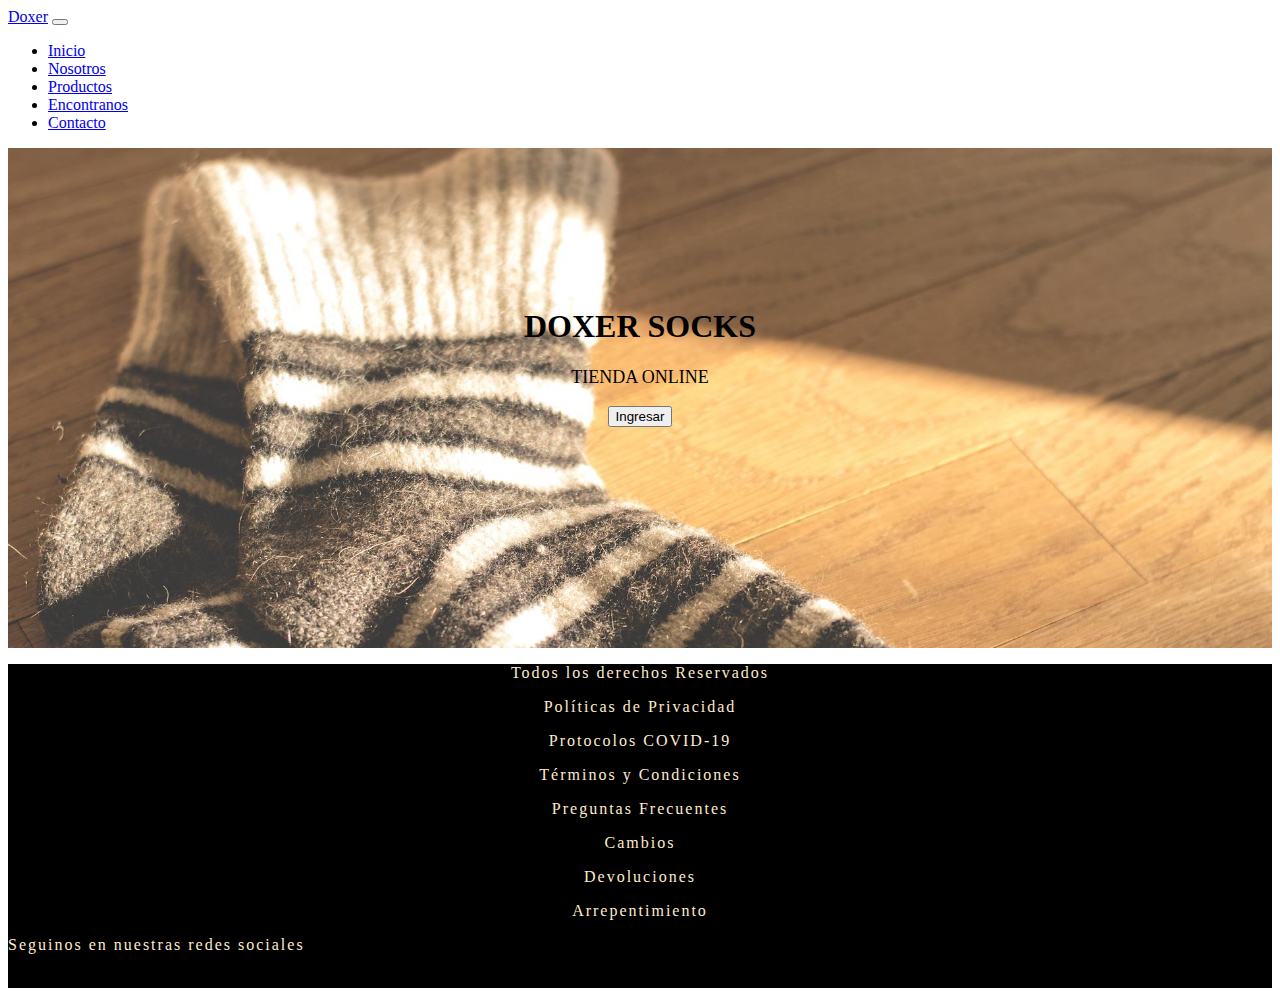
<file: index.html>
<!DOCTYPE html>
<html lang="es">

<head>
    <meta charset="UTF-8" />
    <meta http-equiv="X-UA-Compatible" content="IE=edge" />
    <meta name="viewport" content="width=device-width, initial-scale=1.0" />
    <meta name="description" content="Tienda Oficial de venta de Medias"/>
    <meta name="keywords" content="medias, pagina, tienda, ropa, diseños"/>
    <link rel="stylesheet" href="https://cdnjs.cloudflare.com/ajax/libs/font-awesome/6.1.1/css/all.min.css" integrity="sha512-KfkfwYDsLkIlwQp6LFnl8zNdLGxu9YAA1QvwINks4PhcElQSvqcyVLLD9aMhXd13uQjoXtEKNosOWaZqXgel0g==" crossorigin="anonymous" referrerpolicy="no-referrer" />
    <link rel="stylesheet" href="https://cdn.jsdelivr.net/npm/bootstrap@4.6.1/dist/css/bootstrap.min.css"
        integrity="sha384-zCbKRCUGaJDkqS1kPbPd7TveP5iyJE0EjAuZQTgFLD2ylzuqKfdKlfG/eSrtxUkn" crossorigin="anonymous" />
    <link rel="stylesheet" href="./css/estilos.css" />
    <title>Doxer Socks</title>
</head>

<body>
    <header>
        <!-- Inicio NAVBAR -->
        <nav class="navbar navbar-expand-md bg-dark navbar-dark">
            <!-- Brand -->
            <a class="navbar-brand" href="#">Doxer</a>

            <!-- Toggler/collapsibe Button -->
            <button class="navbar-toggler" type="button" data-toggle="collapse" data-target="#collapsibleNavbar">
                <span class="navbar-toggler-icon"></span>
            </button>

            <!-- Navbar links -->
            <div class="collapse navbar-collapse" id="collapsibleNavbar">
                <ul class="navbar-nav">
                    <li class="nav-item">
                        <a class="nav-link" href="/">Inicio</a>
                    </li>
                    <li class="nav-item">
                        <a class="nav-link" href="./pages/nosotros.html">Nosotros</a>
                    </li>
                    <li class="nav-item">
                        <a class="nav-link" href="./pages/productos.html">Productos</a>
                    </li>
                    <li class="nav-item">
                        <a class="nav-link" href="./pages/ubicacion.html">Encontranos</a>
                    </li>
                    <li class="nav-item">
                        <a class="nav-link" href="./pages/contacto.html">Contacto</a>
                    </li>
                </ul>
            </div>
        </nav>
    </header>
        <!-- Fin NAVBAR -->
    <main class="container-fluid inicio">
        <div class="row main">
            <div class="col-md-4 mleft"></div>
            <div class="col-md-4 mcenter">
                <h1>DOXER SOCKS</h1>
                <p class="ingreso">TIENDA ONLINE</p>
                <button type="button" class="btn btn-outline-secondary"><a class="botonIngreso" href="./pages/nosotros.html">Ingresar</a></button>
            </div>
            <div class="col-md-4 mright">
            </div>
        </div>
    </main>

    <footer class="container-fluid">
        <div class="row footer">
            <div class="col-md-4 fleft">
                <a href="#" class="links"><p>Todos los derechos Reservados</p></a>
                
                <a href="#" class="links"><p>Políticas de Privacidad</p></a>
            
                <a href="#" class="links"><p>Protocolos COVID-19</p></a>
            
                <a href="#" class="links"><p>Términos y Condiciones</p></a>
            </div>
            <div class="col-md-4 fcenter">
                <a href="#" class="links"><p>Preguntas Frecuentes</p></a>
                <a href="#" class="links"><p>Cambios</p></a>
                <a href="#" class="links"><p>Devoluciones</p></a>
                <a href="#" class="links"><p>Arrepentimiento</p></a>
            </div>
            <div class="col-md-4 fright">
                <p class="rrss">Seguinos en nuestras redes sociales</p></br>
                <a class="rrss" href="#"><i class="fa-brands fa-facebook"></i></a>
                <a class="rrss" href="https://www.instagram.com/doxersocks/"><i class="fa-brands fa-instagram"></i></a>
                <a class="rrss" href="#"><i class="fa-brands fa-twitter"></i></a>
                <a class="rrss" href="https://api.whatsapp.com/send?phone=541131121020"><i class="fa-brands fa-whatsapp"></i></a>
            </div>
        </div>
    </footer>


    <script src="https://cdn.jsdelivr.net/npm/jquery@3.5.1/dist/jquery.slim.min.js"
        integrity="sha384-DfXdz2htPH0lsSSs5nCTpuj/zy4C+OGpamoFVy38MVBnE+IbbVYUew+OrCXaRkfj" crossorigin="anonymous">
    </script>
    <script src="https://cdn.jsdelivr.net/npm/popper.js@1.16.1/dist/umd/popper.min.js"
        integrity="sha384-9/reFTGAW83EW2RDu2S0VKaIzap3H66lZH81PoYlFhbGU+6BZp6G7niu735Sk7lN" crossorigin="anonymous">
    </script>
    <script src="https://cdn.jsdelivr.net/npm/bootstrap@4.6.1/dist/js/bootstrap.min.js"
        integrity="sha384-VHvPCCyXqtD5DqJeNxl2dtTyhF78xXNXdkwX1CZeRusQfRKp+tA7hAShOK/B/fQ2" crossorigin="anonymous">
    </script>
</body>

</html>
</file>
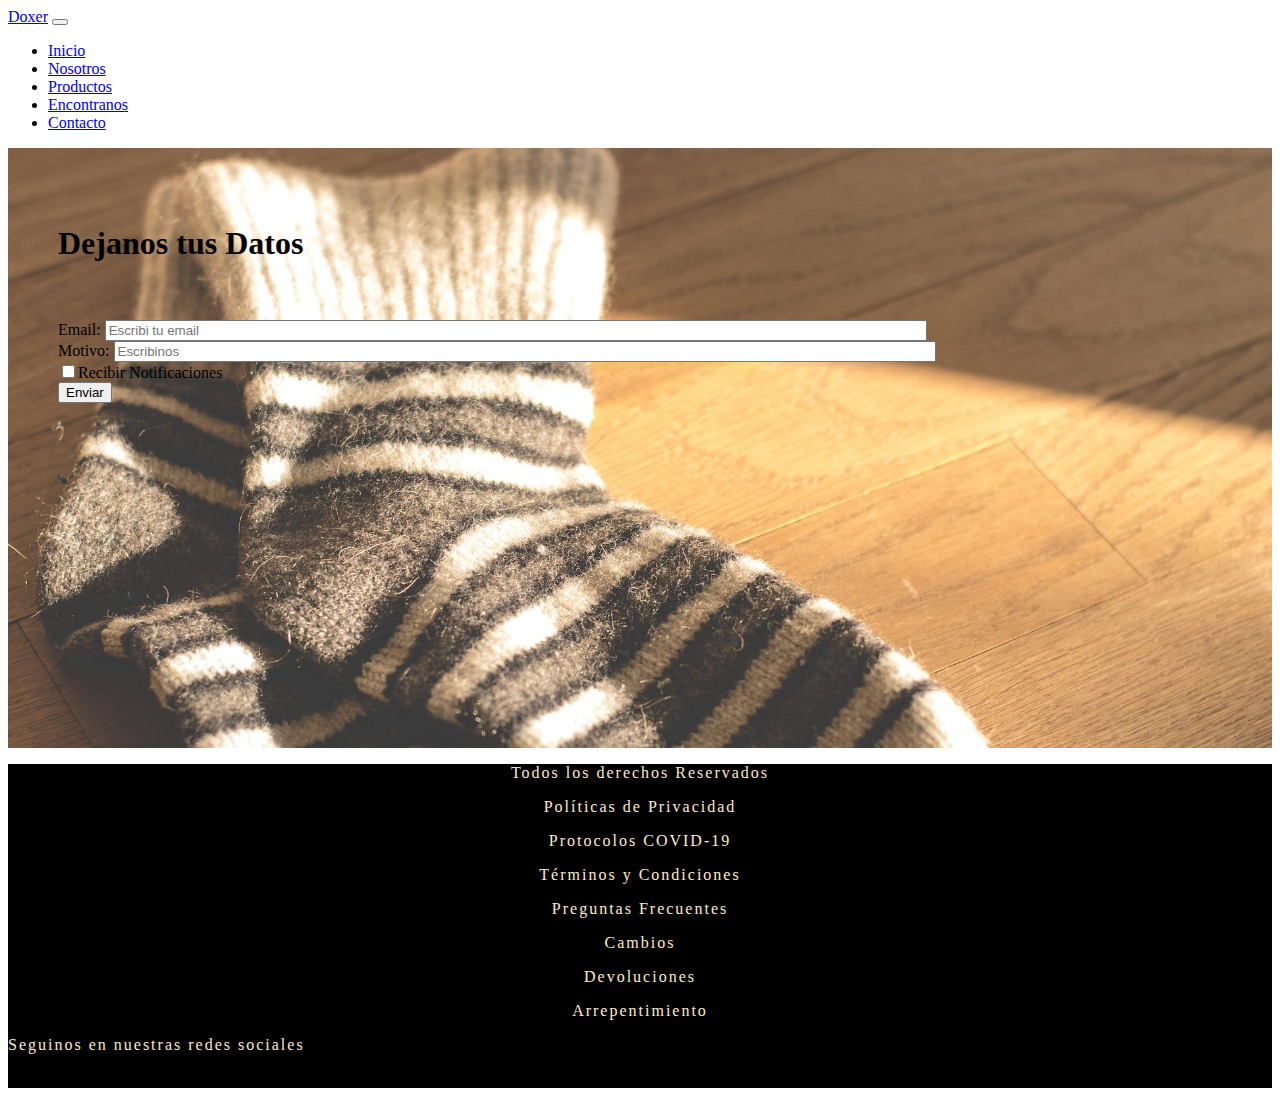
<file: pages/contacto.html>
<!DOCTYPE html>
<html lang="es">

<head>
    <meta charset="UTF-8">
    <meta http-equiv="X-UA-Compatible" content="IE=edge">
    <meta name="viewport" content="width=device-width, initial-scale=1.0">
    <meta name="description" content="Tienda Oficial de venta de Medias">
    <meta name="keywords" content="medias, pagina, tienda, ropa, diseños">
    <link rel="stylesheet" href="https://cdn.jsdelivr.net/npm/bootstrap@4.6.1/dist/css/bootstrap.min.css"
        integrity="sha384-zCbKRCUGaJDkqS1kPbPd7TveP5iyJE0EjAuZQTgFLD2ylzuqKfdKlfG/eSrtxUkn" crossorigin="anonymous" />
    <link rel="stylesheet" href="../css/estilos.css">
    <link rel="stylesheet" href="https://cdnjs.cloudflare.com/ajax/libs/font-awesome/6.1.1/css/all.min.css"
        integrity="sha512-KfkfwYDsLkIlwQp6LFnl8zNdLGxu9YAA1QvwINks4PhcElQSvqcyVLLD9aMhXd13uQjoXtEKNosOWaZqXgel0g=="
        crossorigin="anonymous" referrerpolicy="no-referrer" />
    <title>Contacto</title>
</head>

<body>
    <header>
    <!-- Inicio NAVBAR -->
        <nav class="navbar navbar-expand-md bg-dark navbar-dark">
        <!-- Brand -->
            <a class="navbar-brand" href="#">Doxer</a>

        <!-- Toggler/collapsibe Button -->
            <button class="navbar-toggler" type="button" data-toggle="collapse" data-target="#collapsibleNavbar">
                <span class="navbar-toggler-icon"></span>
            </button>

        <!-- Navbar links -->
            <div class="collapse navbar-collapse" id="collapsibleNavbar">
                <ul class="navbar-nav">
                    <li class="nav-item">
                        <a class="nav-link" href="../index.html">Inicio</a>
                    </li>
                    <li class="nav-item">
                        <a class="nav-link" href="./nosotros.html">Nosotros</a>
                    </li>
                    <li class="nav-item">
                        <a class="nav-link" href="./productos.html">Productos</a>
                    </li>
                    <li class="nav-item">
                        <a class="nav-link" href="./ubicacion.html">Encontranos</a>
                    </li>
                    <li class="nav-item">
                        <a class="nav-link" href="./contacto.html">Contacto</a>
                    </li>
                </ul>
            </div>
        </nav>
    </header>
    <!-- Fin NAVBAR -->

    <main class="container-fluid contacto">
        <div class="row">
            <div class="col-md-6">
                <h2 class="tituloContacto">Dejanos tus Datos</h2>
                <form action="/action_page.php">
                    <div class="formContacto">
                        <div class="form-group">
                            <label for="email">Email:</label>
                            <input type="email" class="form-control emailContacto" placeholder="Escribi tu email" id="email">
                        </div>
                        <div class="form-group">
                            <label for="text">Motivo:</label>
                            <input type="text" class="form-control motivoContacto" placeholder="Escribinos" id="text">
                        </div>
                        <div class="form-group form-check">
                            <label class="form-check-label">
                                <input class="form-check-input" type="checkbox">Recibir Notificaciones
                            </label>
                        </div>
                    
                        <button type="submit" class="btn btn-primary">Enviar</button>
                    </div>
                </form>
            </div>
            <div class="col-md-6">
                
            </div>
        </div>
    </main>

    <footer class="container-fluid">
        <div class="row footer">
            <div class="col-md-4 fleft">
                <a href="#" class="links">
                    <p>Todos los derechos Reservados</p>
                </a>

                <a href="#" class="links">
                    <p>Políticas de Privacidad</p>
                </a>

                <a href="#" class="links">
                    <p>Protocolos COVID-19</p>
                </a>

                <a href="#" class="links">
                    <p>Términos y Condiciones</p>
                </a>
            </div>
            <div class="col-md-4 fcenter">
                <a href="#" class="links">
                    <p>Preguntas Frecuentes</p>
                </a>
                <a href="#" class="links">
                    <p>Cambios</p>
                </a>
                <a href="#" class="links">
                    <p>Devoluciones</p>
                </a>
                <a href="#" class="links">
                    <p>Arrepentimiento</p>
                </a>
            </div>
            <div class="col-md-4 fright">
                <p class="rrss">Seguinos en nuestras redes sociales</p></br>
                <a class="rrss" href="#"><i class="fa-brands fa-facebook"></i></a>
                <a class="rrss" href="https://www.instagram.com/doxersocks/"><i class="fa-brands fa-instagram"></i></a>
                <a class="rrss" href="#"><i class="fa-brands fa-twitter"></i></a>
                <a class="rrss" href="https://api.whatsapp.com/send?phone=541131121020"><i
                        class="fa-brands fa-whatsapp"></i></a>
            </div>
        </div>
    </footer>


    <script src="https://cdn.jsdelivr.net/npm/jquery@3.5.1/dist/jquery.slim.min.js"
        integrity="sha384-DfXdz2htPH0lsSSs5nCTpuj/zy4C+OGpamoFVy38MVBnE+IbbVYUew+OrCXaRkfj" crossorigin="anonymous">
    </script>
    <script src="https://cdn.jsdelivr.net/npm/popper.js@1.16.1/dist/umd/popper.min.js"
        integrity="sha384-9/reFTGAW83EW2RDu2S0VKaIzap3H66lZH81PoYlFhbGU+6BZp6G7niu735Sk7lN" crossorigin="anonymous">
    </script>
    <script src="https://cdn.jsdelivr.net/npm/bootstrap@4.6.1/dist/js/bootstrap.min.js"
        integrity="sha384-VHvPCCyXqtD5DqJeNxl2dtTyhF78xXNXdkwX1CZeRusQfRKp+tA7hAShOK/B/fQ2" crossorigin="anonymous">
    </script>
</body>

</html>
</file>
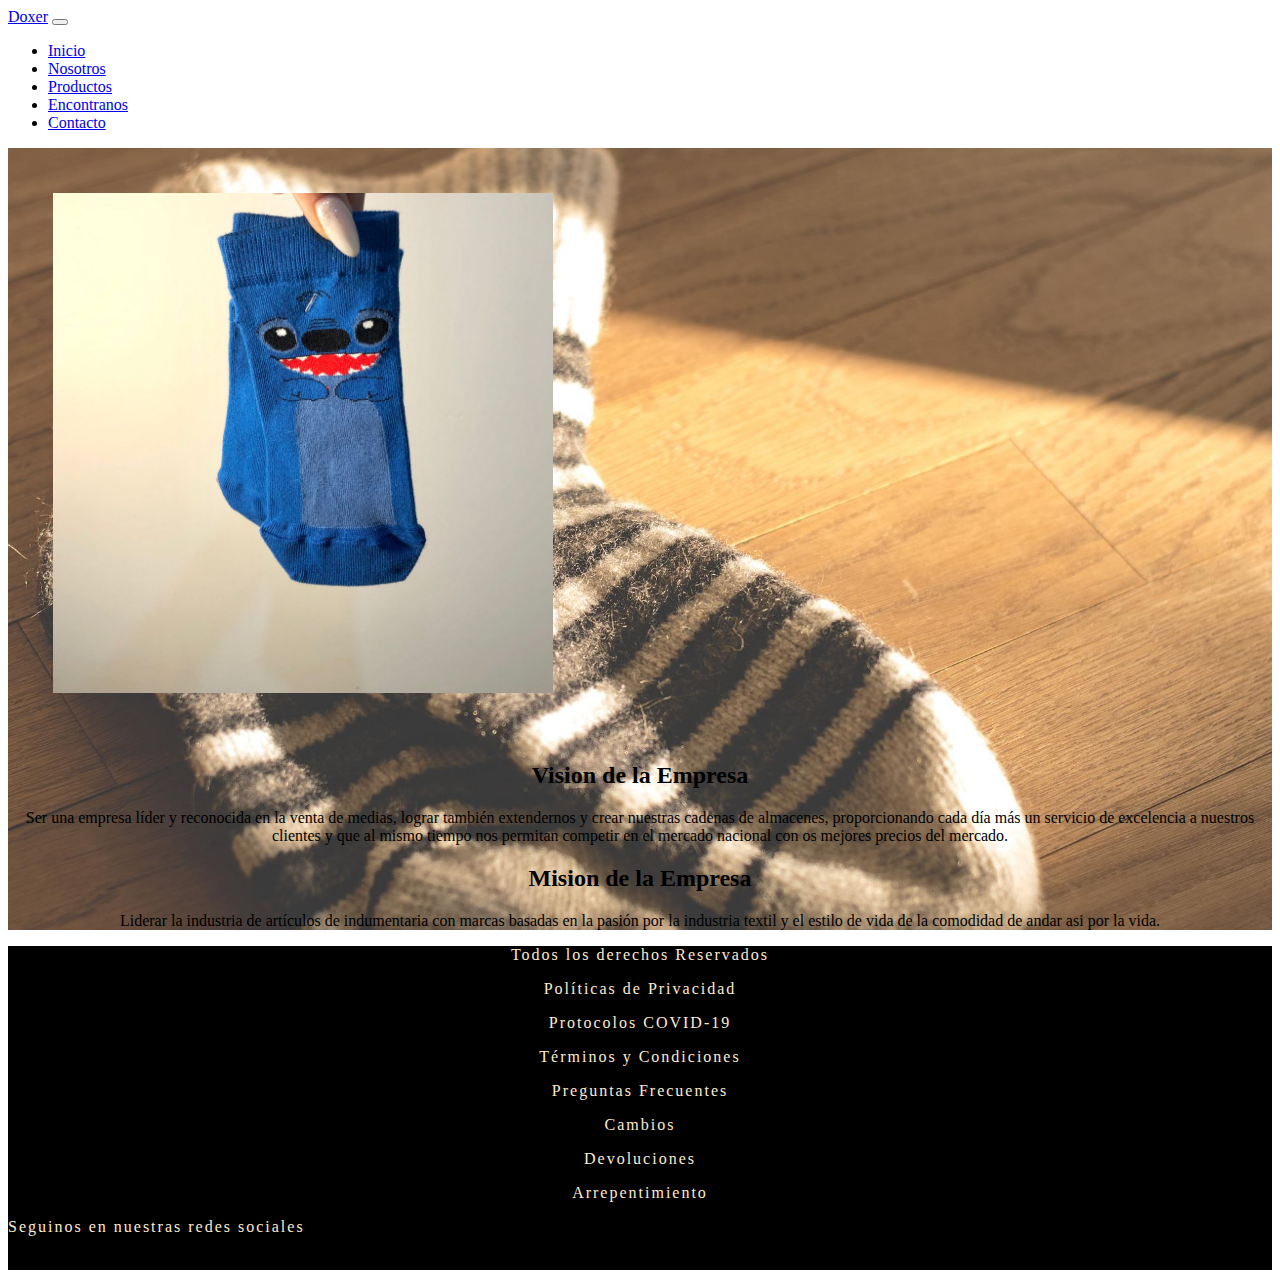
<file: pages/nosotros.html>
<!DOCTYPE html>
<html lang="es">

<head>
    <meta charset="UTF-8">
    <meta http-equiv="X-UA-Compatible" content="IE=edge">
    <meta name="viewport" content="width=device-width, initial-scale=1.0">
    <meta name="description" content="Tienda Oficial de venta de Medias">
    <meta name="keywords" content="medias, pagina, tienda, ropa, diseños">
    <link rel="stylesheet" href="https://cdnjs.cloudflare.com/ajax/libs/font-awesome/6.1.1/css/all.min.css"
        integrity="sha512-KfkfwYDsLkIlwQp6LFnl8zNdLGxu9YAA1QvwINks4PhcElQSvqcyVLLD9aMhXd13uQjoXtEKNosOWaZqXgel0g=="
        crossorigin="anonymous" referrerpolicy="no-referrer" />
    <link rel="stylesheet" href="https://cdn.jsdelivr.net/npm/bootstrap@4.6.1/dist/css/bootstrap.min.css"
        integrity="sha384-zCbKRCUGaJDkqS1kPbPd7TveP5iyJE0EjAuZQTgFLD2ylzuqKfdKlfG/eSrtxUkn" crossorigin="anonymous" />
    <link rel="stylesheet" href="../css/estilos.css" />
    <title>Sobre Nosotros</title>
</head>

<body>
    <!-- Inicio NAVBAR -->
    <header>
        <nav class="navbar navbar-expand-md bg-dark navbar-dark">
            <!-- Brand -->
            <a class="navbar-brand" href="#">Doxer</a>

            <!-- Toggler/collapsibe Button -->
            <button class="navbar-toggler" type="button" data-toggle="collapse" data-target="#collapsibleNavbar">
                <span class="navbar-toggler-icon"></span>
            </button>

            <!-- Navbar links -->
            <div class="collapse navbar-collapse" id="collapsibleNavbar">
                <ul class="navbar-nav">
                    <li class="nav-item">
                        <a class="nav-link" href="../index.html">Inicio</a>
                    </li>
                    <li class="nav-item">
                        <a class="nav-link" href="./nosotros.html">Nosotros</a>
                    </li>
                    <li class="nav-item">
                        <a class="nav-link" href="./productos.html">Productos</a>
                    </li>
                    <li class="nav-item">
                        <a class="nav-link" href="./ubicacion.html">Encontranos</a>
                    </li>
                    <li class="nav-item">
                        <a class="nav-link" href="./contacto.html">Contacto</a>
                    </li>
                </ul>
            </div>
        </nav>
    </header>
    <!-- Fin NAVBAR -->

    <main class="container-fluid nosotros">
        <div class="row">
            <div class="nleft col-md-6">
                <img src="../img/foto1.jpg" alt="img" class="img-fluid fotoNosotros">
            </div>
            <div class="nright col-md-6">
                <h2 class="tituloNosotros">Vision de la Empresa</h2>
                <p>Ser una empresa  líder y reconocida en la venta de medias, 
                lograr también extendernos y crear  nuestras cadenas de almacenes,   
                proporcionando cada día más un servicio de excelencia a nuestros clientes 
                y que al mismo tiempo nos permitan competir en el mercado nacional con 
                os mejores precios del mercado.
                </p>
                <h2 class="tituloNosotros">Mision de la Empresa</h2>
                <p>Liderar la industria de artículos de indumentaria con marcas basadas en la pasión 
                por la industria textil y el estilo de vida de la comodidad de andar asi por la vida.
                </p>
            </div>
        </div>
    </main>

    <footer class="container-fluid">
        <div class="row footer">
            <div class="col-md-4 fleft">
                <a href="#" class="links">
                    <p>Todos los derechos Reservados</p>
                </a>

                <a href="#" class="links">
                    <p>Políticas de Privacidad</p>
                </a>

                <a href="#" class="links">
                    <p>Protocolos COVID-19</p>
                </a>

                <a href="#" class="links">
                    <p>Términos y Condiciones</p>
                </a>
            </div>
            <div class="col-md-4 fcenter">
                <a href="#" class="links">
                    <p>Preguntas Frecuentes</p>
                </a>
                <a href="#" class="links">
                    <p>Cambios</p>
                </a>
                <a href="#" class="links">
                    <p>Devoluciones</p>
                </a>
                <a href="#" class="links">
                    <p>Arrepentimiento</p>
                </a>
            </div>
            <div class="col-md-4 fright">
                <p class="rrss">Seguinos en nuestras redes sociales</p></br>
                <a class="rrss" href="#"><i class="fa-brands fa-facebook"></i></a>
                <a class="rrss" href="https://www.instagram.com/doxersocks/"><i class="fa-brands fa-instagram"></i></a>
                <a class="rrss" href="#"><i class="fa-brands fa-twitter"></i></a>
                <a class="rrss" href="https://api.whatsapp.com/send?phone=541131121020"><i
                        class="fa-brands fa-whatsapp"></i></a>
            </div>
        </div>
    </footer>


    <script src="https://cdn.jsdelivr.net/npm/jquery@3.5.1/dist/jquery.slim.min.js"
        integrity="sha384-DfXdz2htPH0lsSSs5nCTpuj/zy4C+OGpamoFVy38MVBnE+IbbVYUew+OrCXaRkfj" crossorigin="anonymous">
    </script>
    <script src="https://cdn.jsdelivr.net/npm/popper.js@1.16.1/dist/umd/popper.min.js"
        integrity="sha384-9/reFTGAW83EW2RDu2S0VKaIzap3H66lZH81PoYlFhbGU+6BZp6G7niu735Sk7lN" crossorigin="anonymous">
    </script>
    <script src="https://cdn.jsdelivr.net/npm/bootstrap@4.6.1/dist/js/bootstrap.min.js"
        integrity="sha384-VHvPCCyXqtD5DqJeNxl2dtTyhF78xXNXdkwX1CZeRusQfRKp+tA7hAShOK/B/fQ2" crossorigin="anonymous">
    </script>
</body>

</html>
</file>
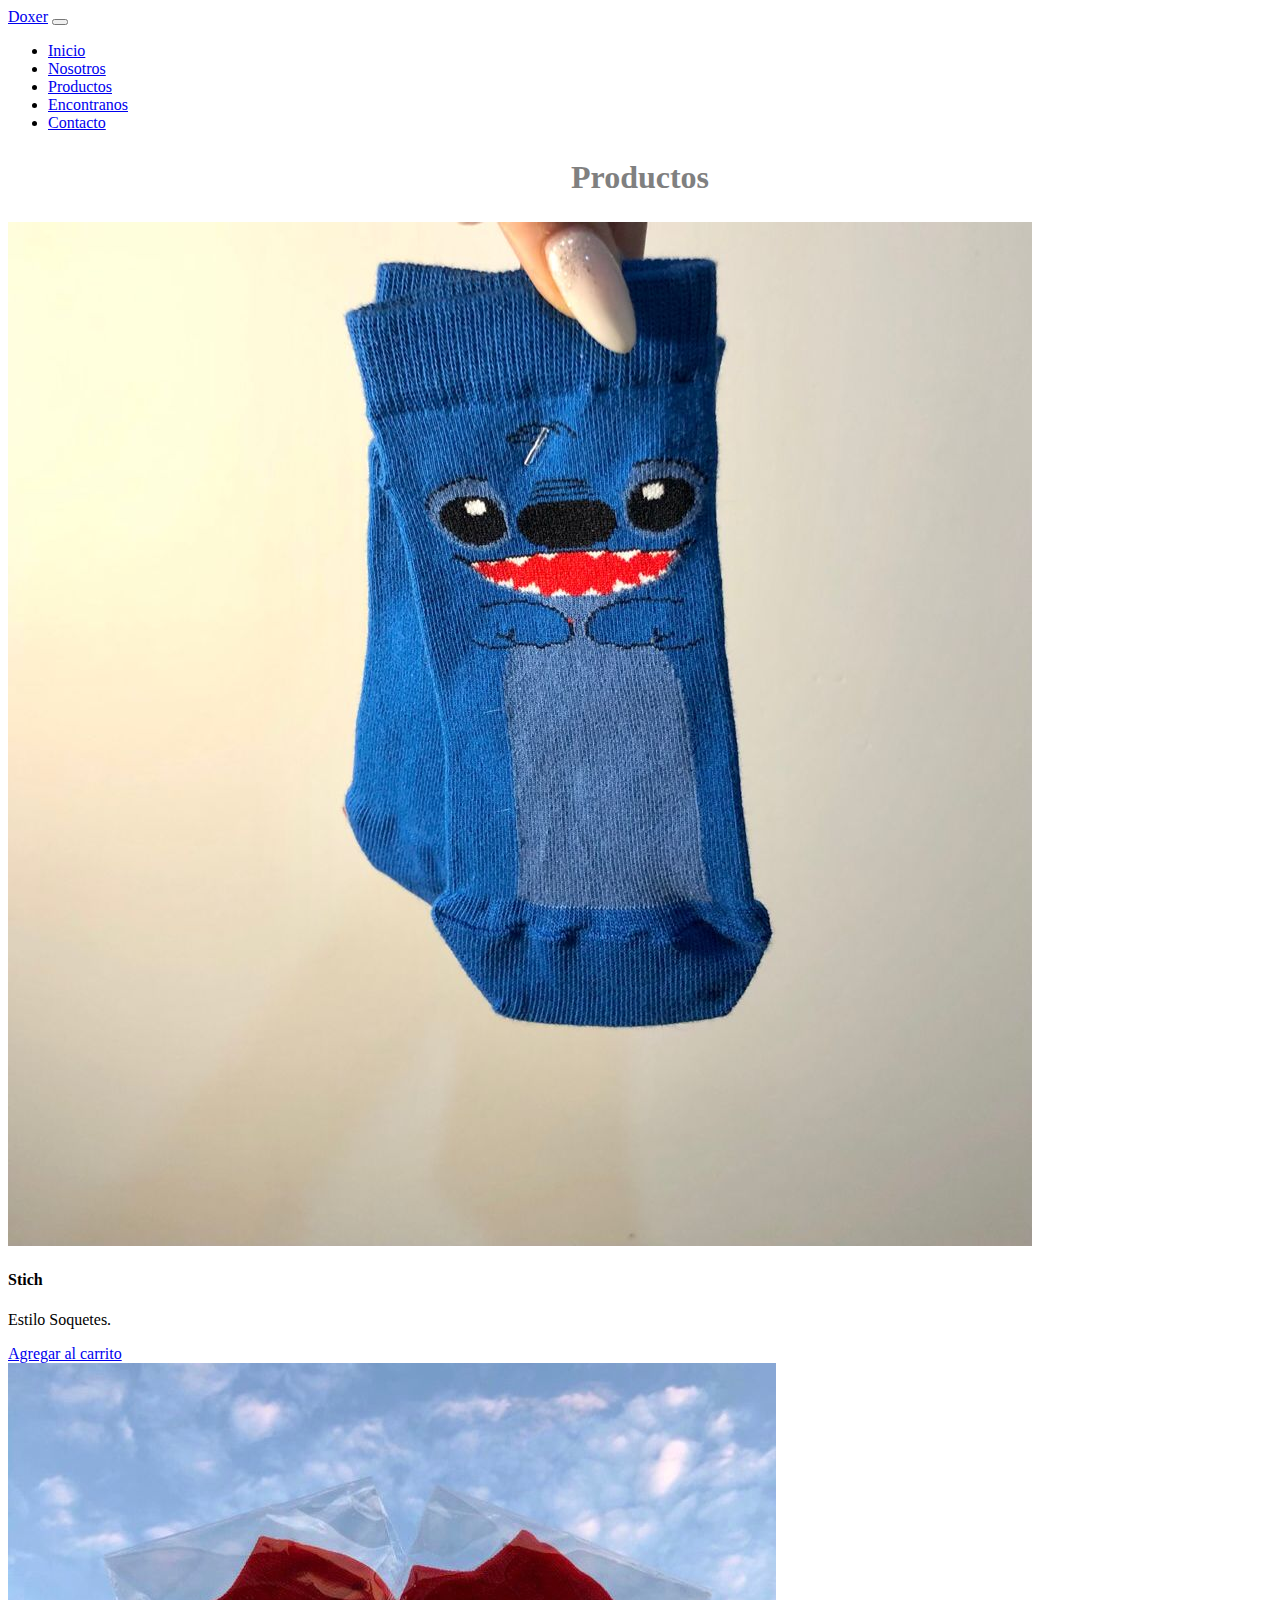
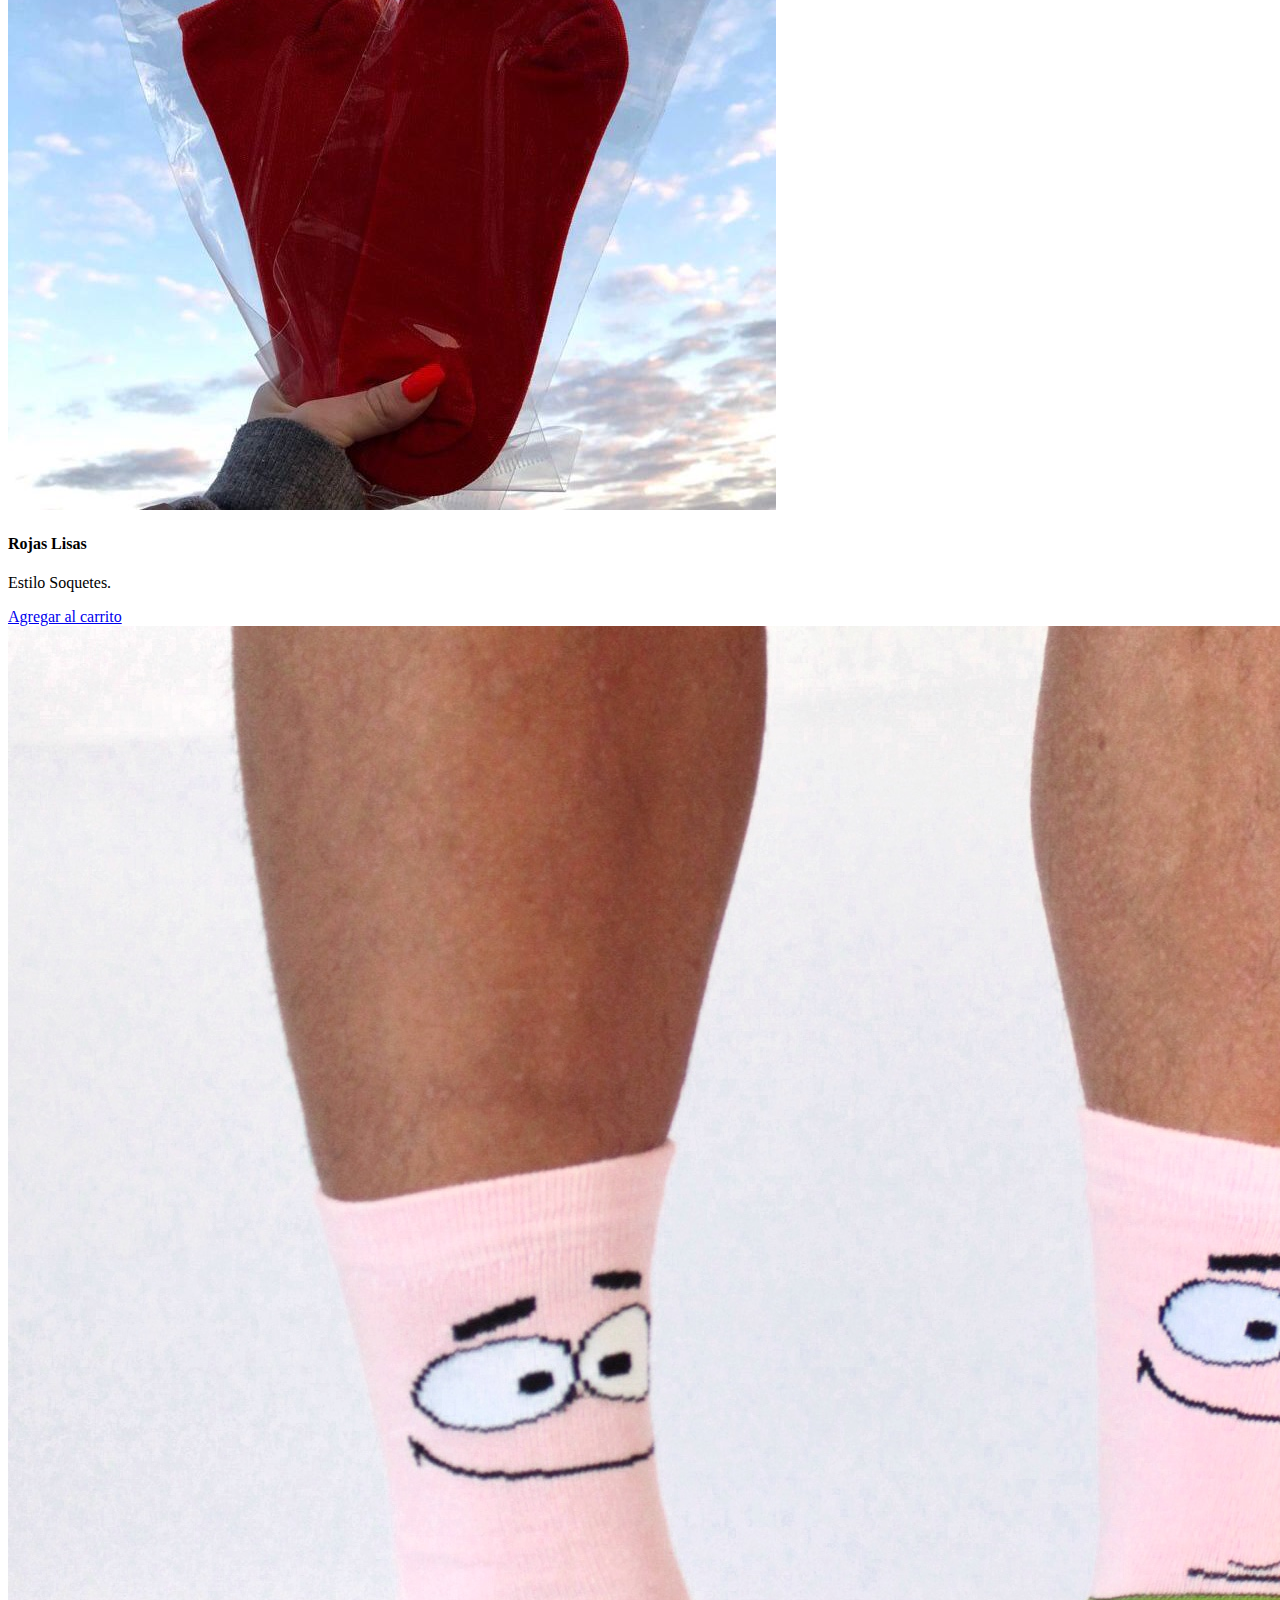
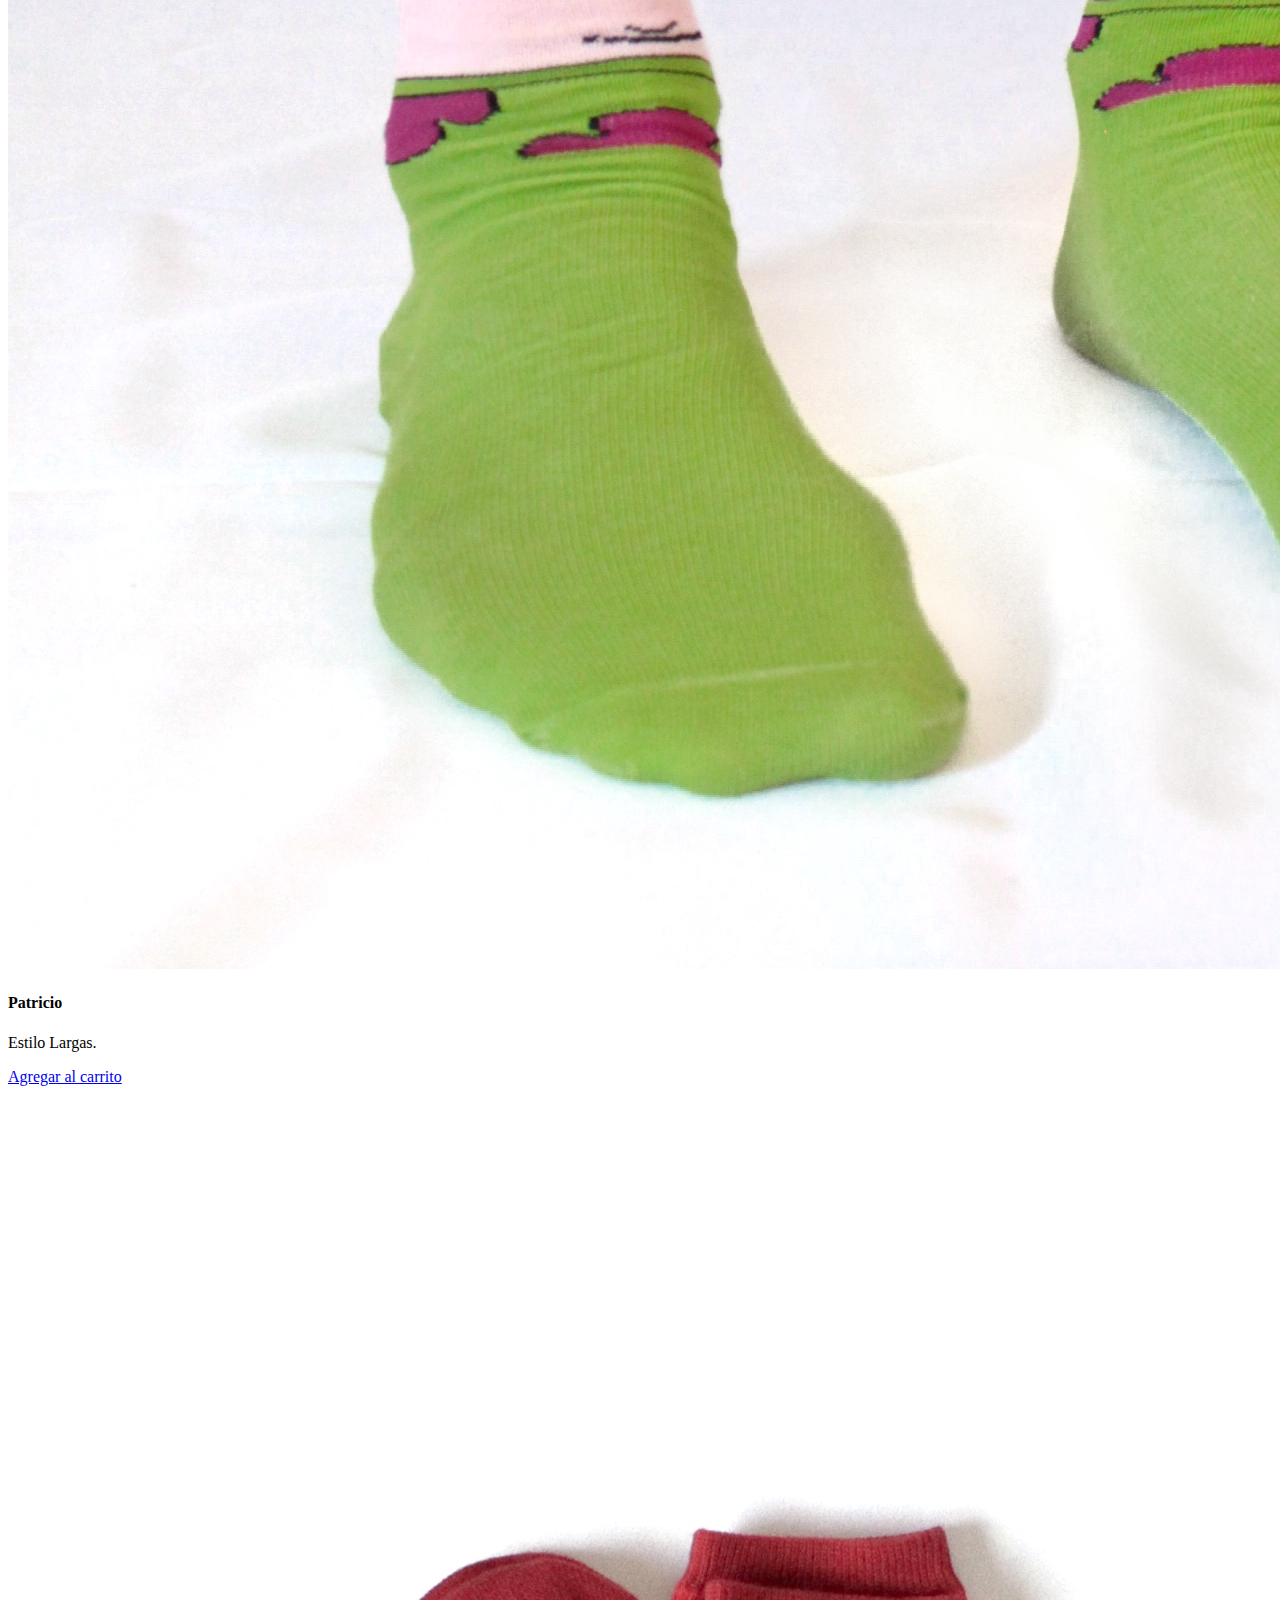
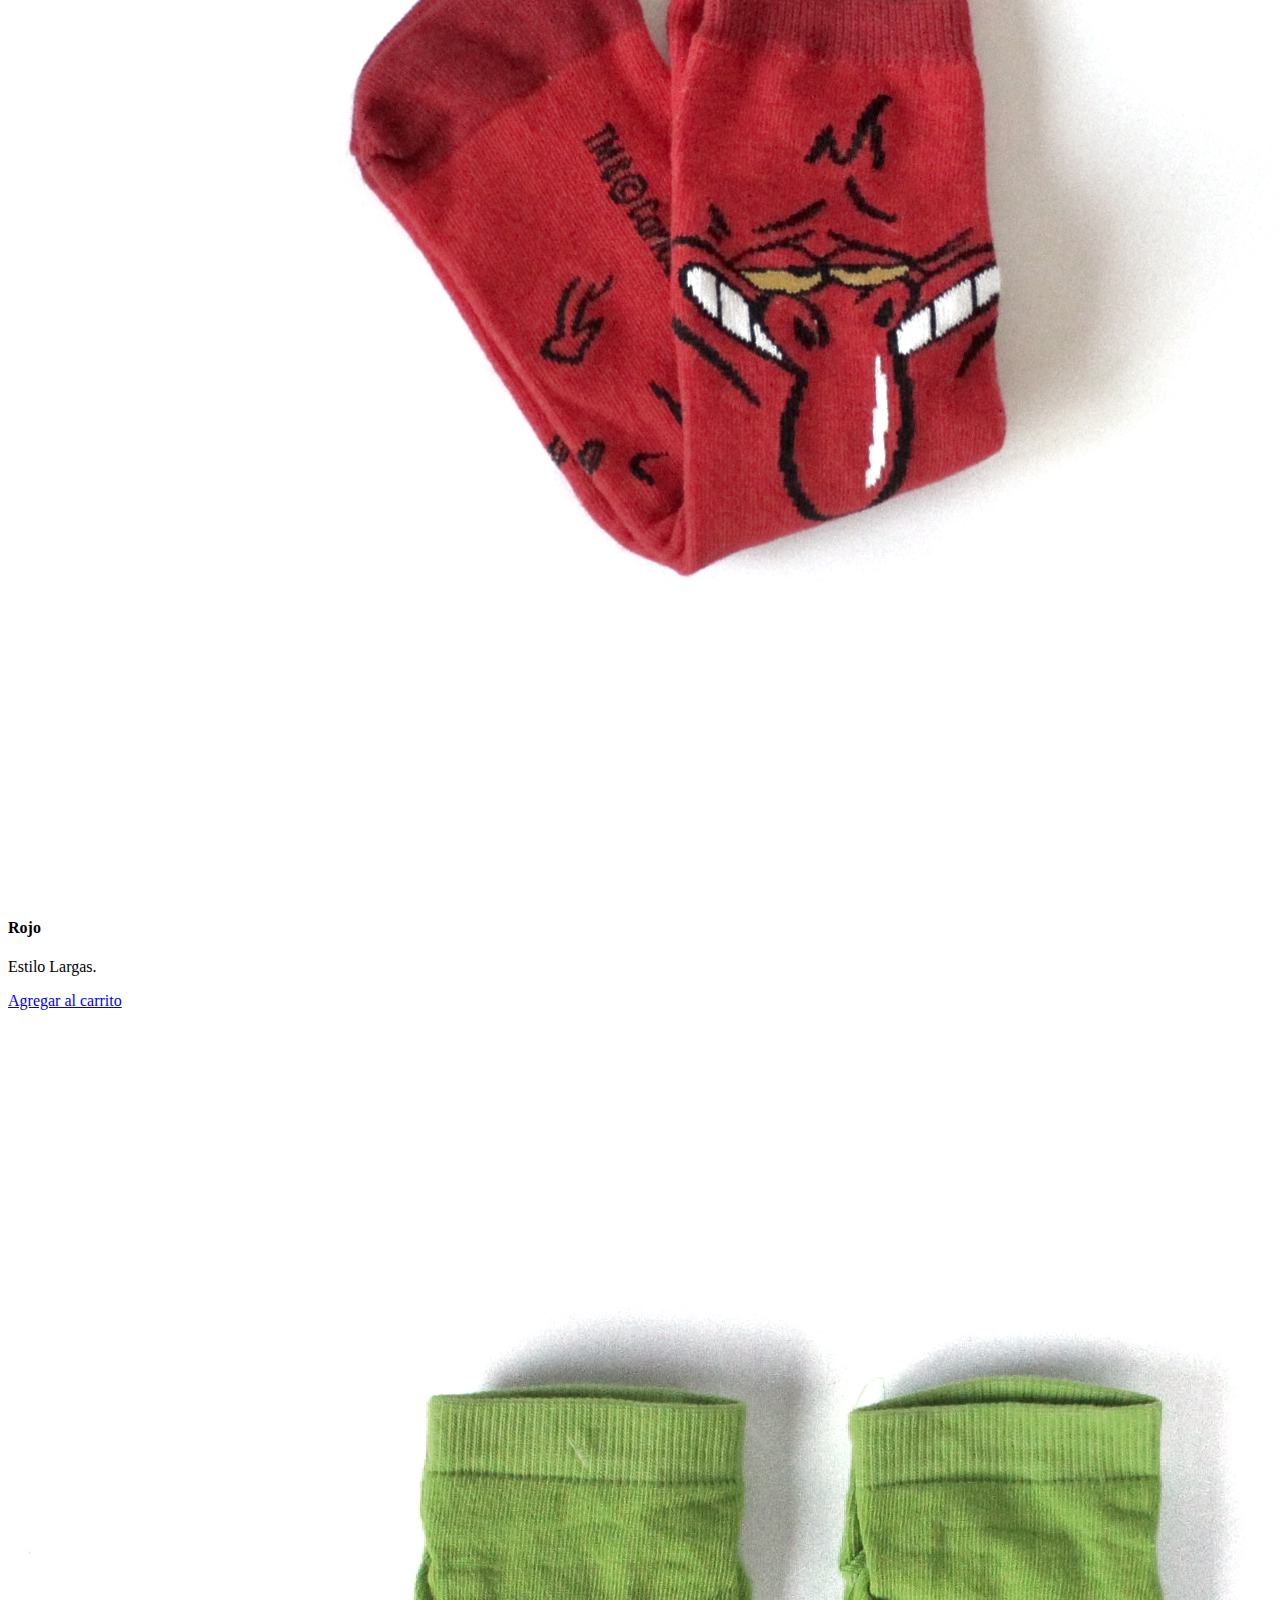
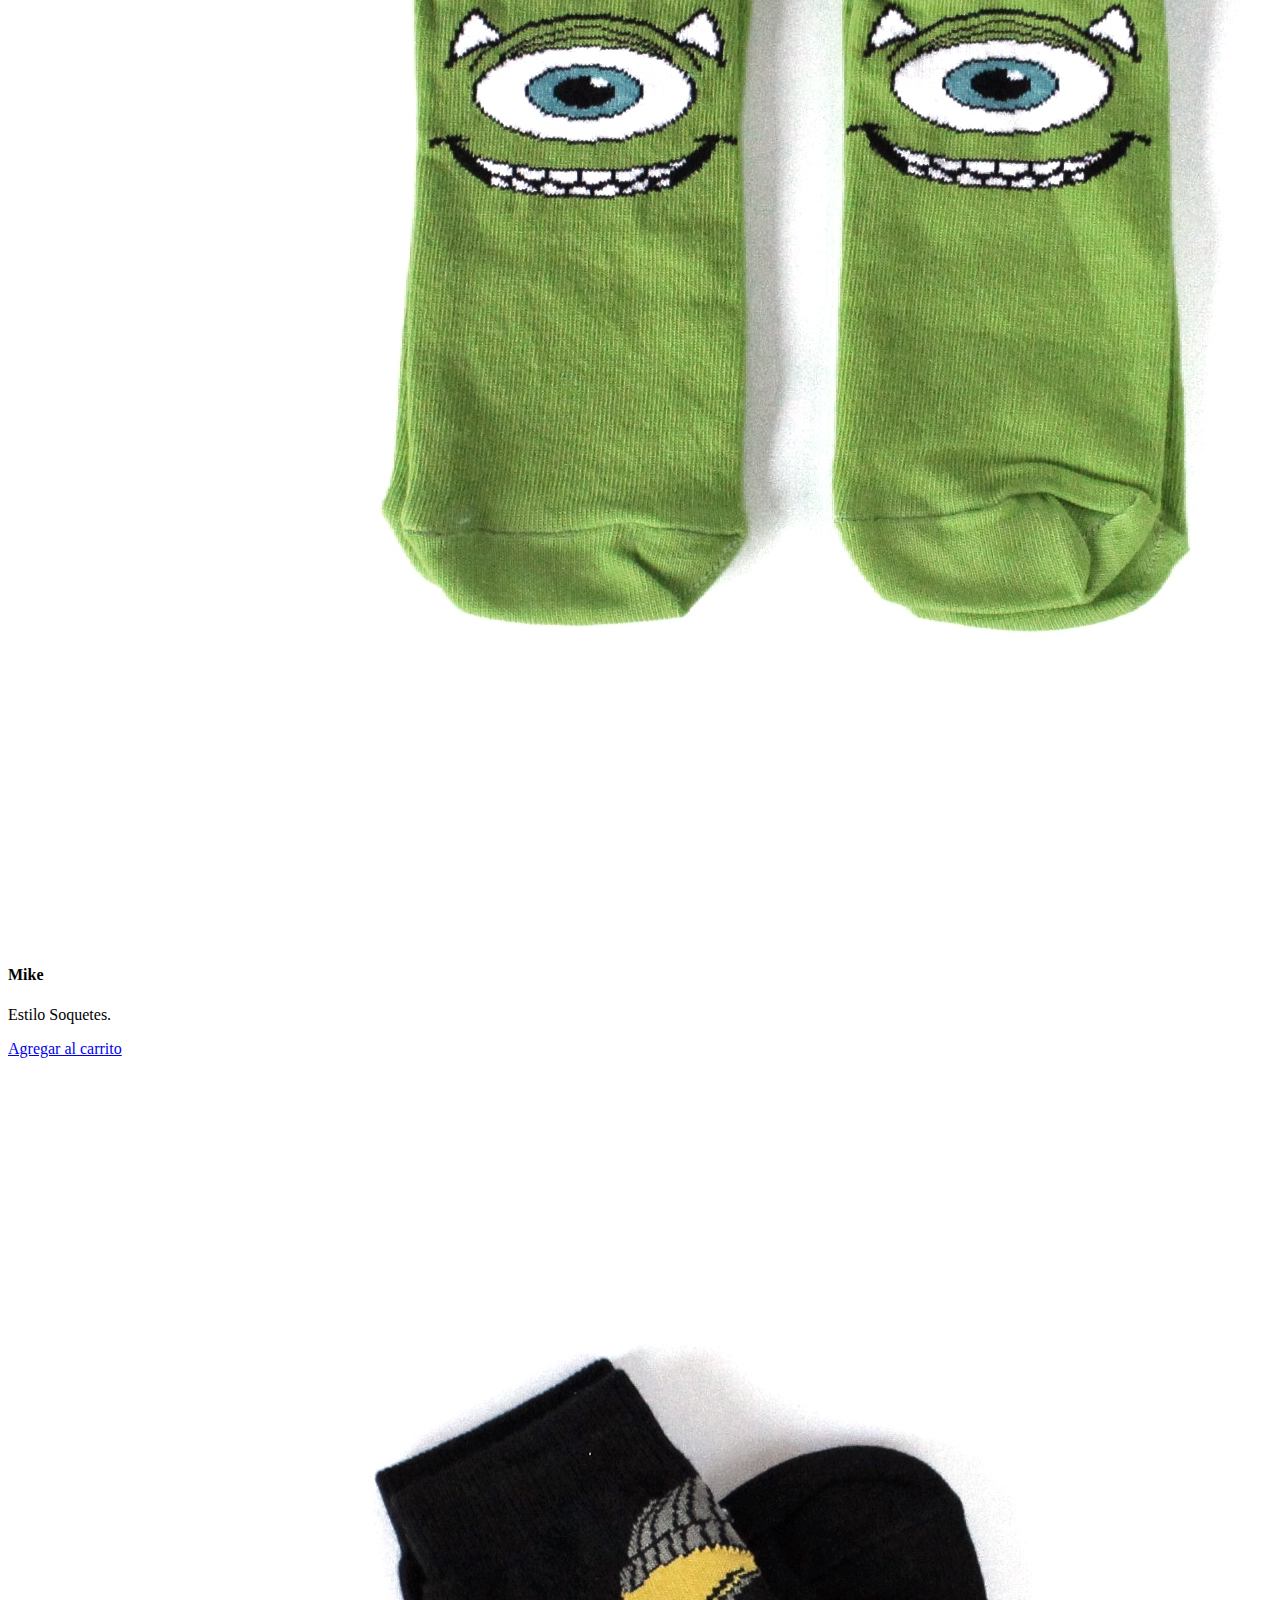
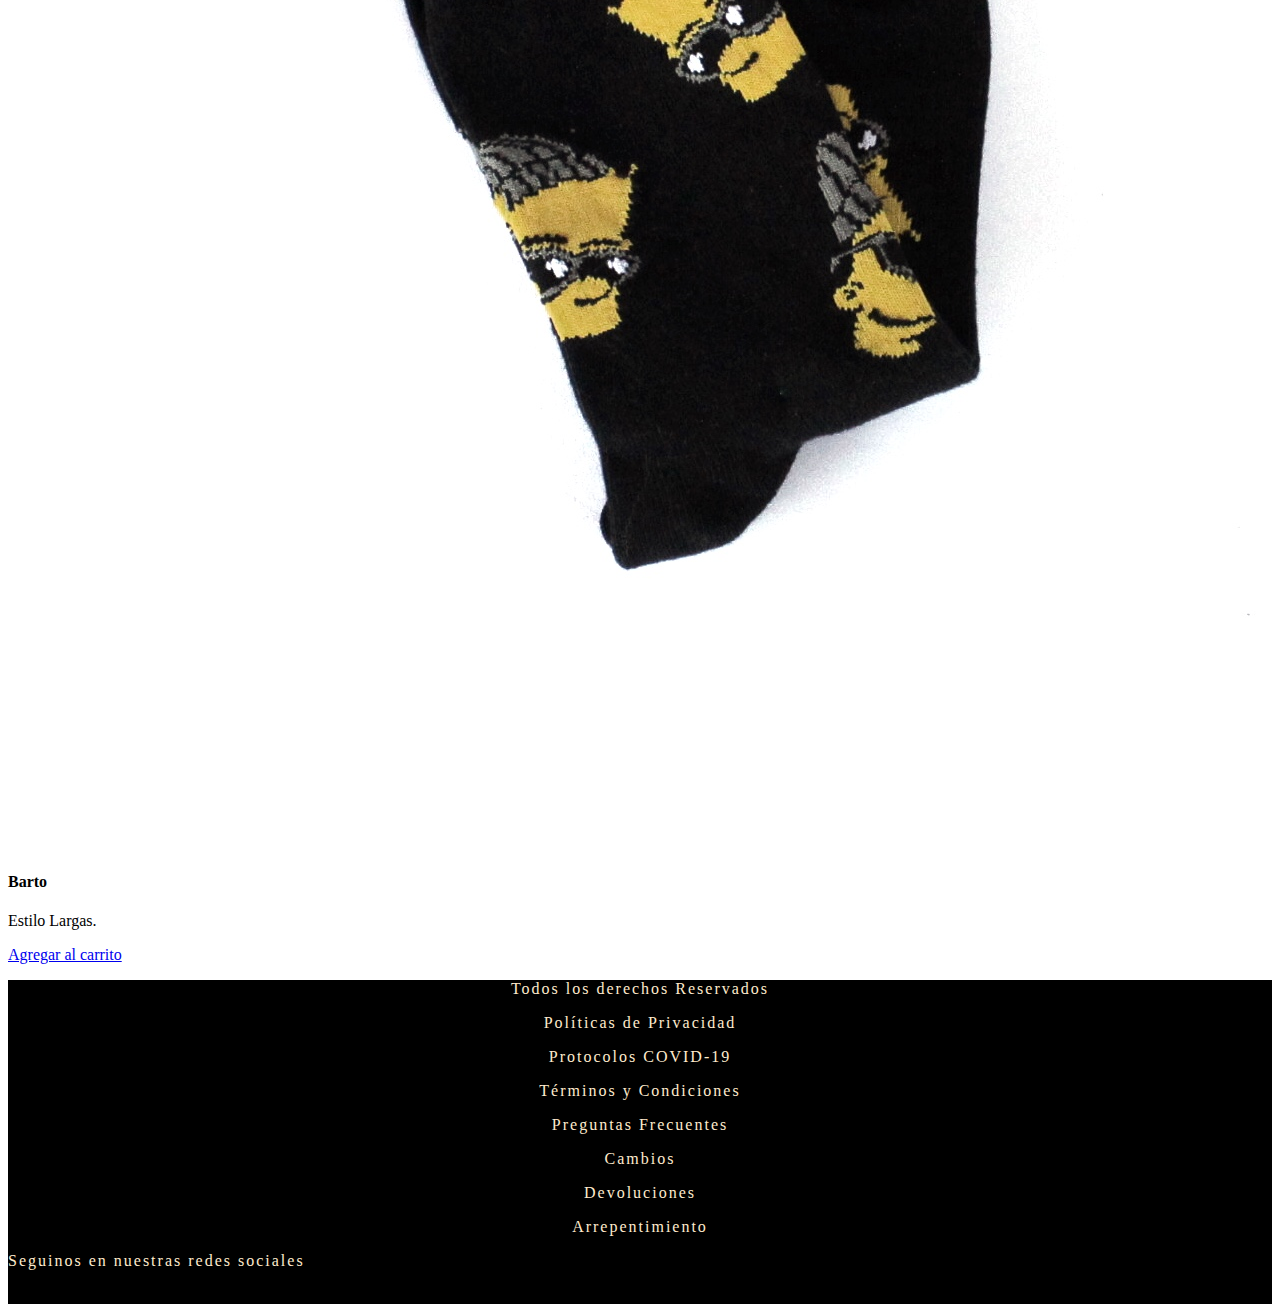
<file: pages/productos.html>
<!DOCTYPE html>
<html lang="es">

<head>
    <meta charset="UTF-8">
    <meta http-equiv="X-UA-Compatible" content="IE=edge">
    <meta name="viewport" content="width=device-width, initial-scale=1.0">
    <meta name="description" content="Tienda Oficial de venta de Medias">
    <meta name="keywords" content="medias, pagina, tienda, ropa, diseños">
    <link rel="stylesheet" href="https://cdn.jsdelivr.net/npm/bootstrap@4.6.1/dist/css/bootstrap.min.css"
        integrity="sha384-zCbKRCUGaJDkqS1kPbPd7TveP5iyJE0EjAuZQTgFLD2ylzuqKfdKlfG/eSrtxUkn" crossorigin="anonymous" />
    <link rel="stylesheet" href="../css/estilos.css">
    <link rel="stylesheet" href="https://cdnjs.cloudflare.com/ajax/libs/font-awesome/6.1.1/css/all.min.css"
        integrity="sha512-KfkfwYDsLkIlwQp6LFnl8zNdLGxu9YAA1QvwINks4PhcElQSvqcyVLLD9aMhXd13uQjoXtEKNosOWaZqXgel0g=="
        crossorigin="anonymous" referrerpolicy="no-referrer" />
    <title>Productos</title>
</head>

<body>
    <!-- Inicio NAVBAR -->
    <header>
        <nav class="navbar navbar-expand-md bg-dark navbar-dark">
            <!-- Brand -->
            <a class="navbar-brand" href="#">Doxer</a>

            <!-- Toggler/collapsibe Button -->
            <button class="navbar-toggler" type="button" data-toggle="collapse" data-target="#collapsibleNavbar">
                <span class="navbar-toggler-icon"></span>
            </button>

            <!-- Navbar links -->
            <div class="collapse navbar-collapse" id="collapsibleNavbar">
                <ul class="navbar-nav">
                    <li class="nav-item">
                        <a class="nav-link" href="../index.html">Inicio</a>
                    </li>
                    <li class="nav-item">
                        <a class="nav-link" href="./nosotros.html">Nosotros</a>
                    </li>
                    <li class="nav-item">
                        <a class="nav-link" href="./productos.html">Productos</a>
                    </li>
                    <li class="nav-item">
                        <a class="nav-link" href="./ubicacion.html">Encontranos</a>
                    </li>
                    <li class="nav-item">
                        <a class="nav-link" href="./contacto.html">Contacto</a>
                    </li>
                </ul>
            </div>
        </nav>
    </header>
    <!-- Fin NAVBAR -->

    <main class="container-fluid contenedorProductos">
        <h2 class="productos">Productos</h2>
        <div class="row">
            <div class="card col-md-4" style="width:400px">
                <img class="card-img-top" src="../img/foto1.jpg" alt="Card image">
                <div class="card-body">
                    <h4 class="card-title">Stich</h4>
                    <p class="card-text">Estilo Soquetes.</p>
                    <a href="#" class="btn btn-primary">Agregar al carrito</a>
                </div>
            </div>
            
            <div class="card col-md-4" style="width:400px">
                <img class="card-img-top" src="../img/foto2.jpg" alt="Card image">
                <div class="card-body">
                    <h4 class="card-title">Rojas Lisas</h4>
                    <p class="card-text">Estilo Soquetes.</p>
                    <a href="#" class="btn btn-primary">Agregar al carrito</a>
                </div>
            </div>
            
            <div class="card col-md-4" style="width:400px">
                <img class="card-img-top" src="../img/foto3.jpg" alt="Card image">
                <div class="card-body">
                    <h4 class="card-title">Patricio</h4>
                    <p class="card-text">Estilo Largas.</p>
                    <a href="#" class="btn btn-primary">Agregar al carrito</a>
                </div>
            </div>
            
            <div class="card col-md-4" style="width:400px">
                <img class="card-img-top" src="../img/foto8.jpg" alt="Card image">
                <div class="card-body">
                    <h4 class="card-title">Rojo</h4>
                    <p class="card-text">Estilo Largas.</p>
                    <a href="#" class="btn btn-primary">Agregar al carrito</a>
                </div>
            </div>
            
            <div class="card col-md-4" style="width:400px">
                <img class="card-img-top" src="../img/foto5.jpg" alt="Card image">
                <div class="card-body">
                    <h4 class="card-title">Mike</h4>
                    <p class="card-text">Estilo Soquetes.</p>
                    <a href="#" class="btn btn-primary">Agregar al carrito</a>
                </div>
            </div>
            
            <div class="card col-md-4" style="width:400px">
                <img class="card-img-top" src="../img/foto6.jpg" alt="Card image">
                <div class="card-body">
                    <h4 class="card-title">Barto</h4>
                    <p class="card-text">Estilo Largas.</p>
                    <a href="#" class="btn btn-primary">Agregar al carrito</a>
                </div>
            </div>
        </div>
    </main>

    <footer class="container-fluid">
        <div class="row footer">
            <div class="col-md-4 fleft">
                <a href="#" class="links">
                    <p>Todos los derechos Reservados</p>
                </a>

                <a href="#" class="links">
                    <p>Políticas de Privacidad</p>
                </a>

                <a href="#" class="links">
                    <p>Protocolos COVID-19</p>
                </a>

                <a href="#" class="links">
                    <p>Términos y Condiciones</p>
                </a>
            </div>
            <div class="col-md-4 fcenter">
                <a href="#" class="links">
                    <p>Preguntas Frecuentes</p>
                </a>
                <a href="#" class="links">
                    <p>Cambios</p>
                </a>
                <a href="#" class="links">
                    <p>Devoluciones</p>
                </a>
                <a href="#" class="links">
                    <p>Arrepentimiento</p>
                </a>
            </div>
            <div class="col-md-4 fright">
                <p class="rrss">Seguinos en nuestras redes sociales</p></br>
                <a class="rrss" href="#"><i class="fa-brands fa-facebook"></i></a>
                <a class="rrss" href="https://www.instagram.com/doxersocks/"><i class="fa-brands fa-instagram"></i></a>
                <a class="rrss" href="#"><i class="fa-brands fa-twitter"></i></a>
                <a class="rrss" href="https://api.whatsapp.com/send?phone=541131121020"><i
                        class="fa-brands fa-whatsapp"></i></a>
            </div>
        </div>
    </footer>


    <script src="https://cdn.jsdelivr.net/npm/jquery@3.5.1/dist/jquery.slim.min.js"
        integrity="sha384-DfXdz2htPH0lsSSs5nCTpuj/zy4C+OGpamoFVy38MVBnE+IbbVYUew+OrCXaRkfj" crossorigin="anonymous">
    </script>
    <script src="https://cdn.jsdelivr.net/npm/popper.js@1.16.1/dist/umd/popper.min.js"
        integrity="sha384-9/reFTGAW83EW2RDu2S0VKaIzap3H66lZH81PoYlFhbGU+6BZp6G7niu735Sk7lN" crossorigin="anonymous">
    </script>
    <script src="https://cdn.jsdelivr.net/npm/bootstrap@4.6.1/dist/js/bootstrap.min.js"
        integrity="sha384-VHvPCCyXqtD5DqJeNxl2dtTyhF78xXNXdkwX1CZeRusQfRKp+tA7hAShOK/B/fQ2" crossorigin="anonymous">
    </script>
</body>

</html>
</file>
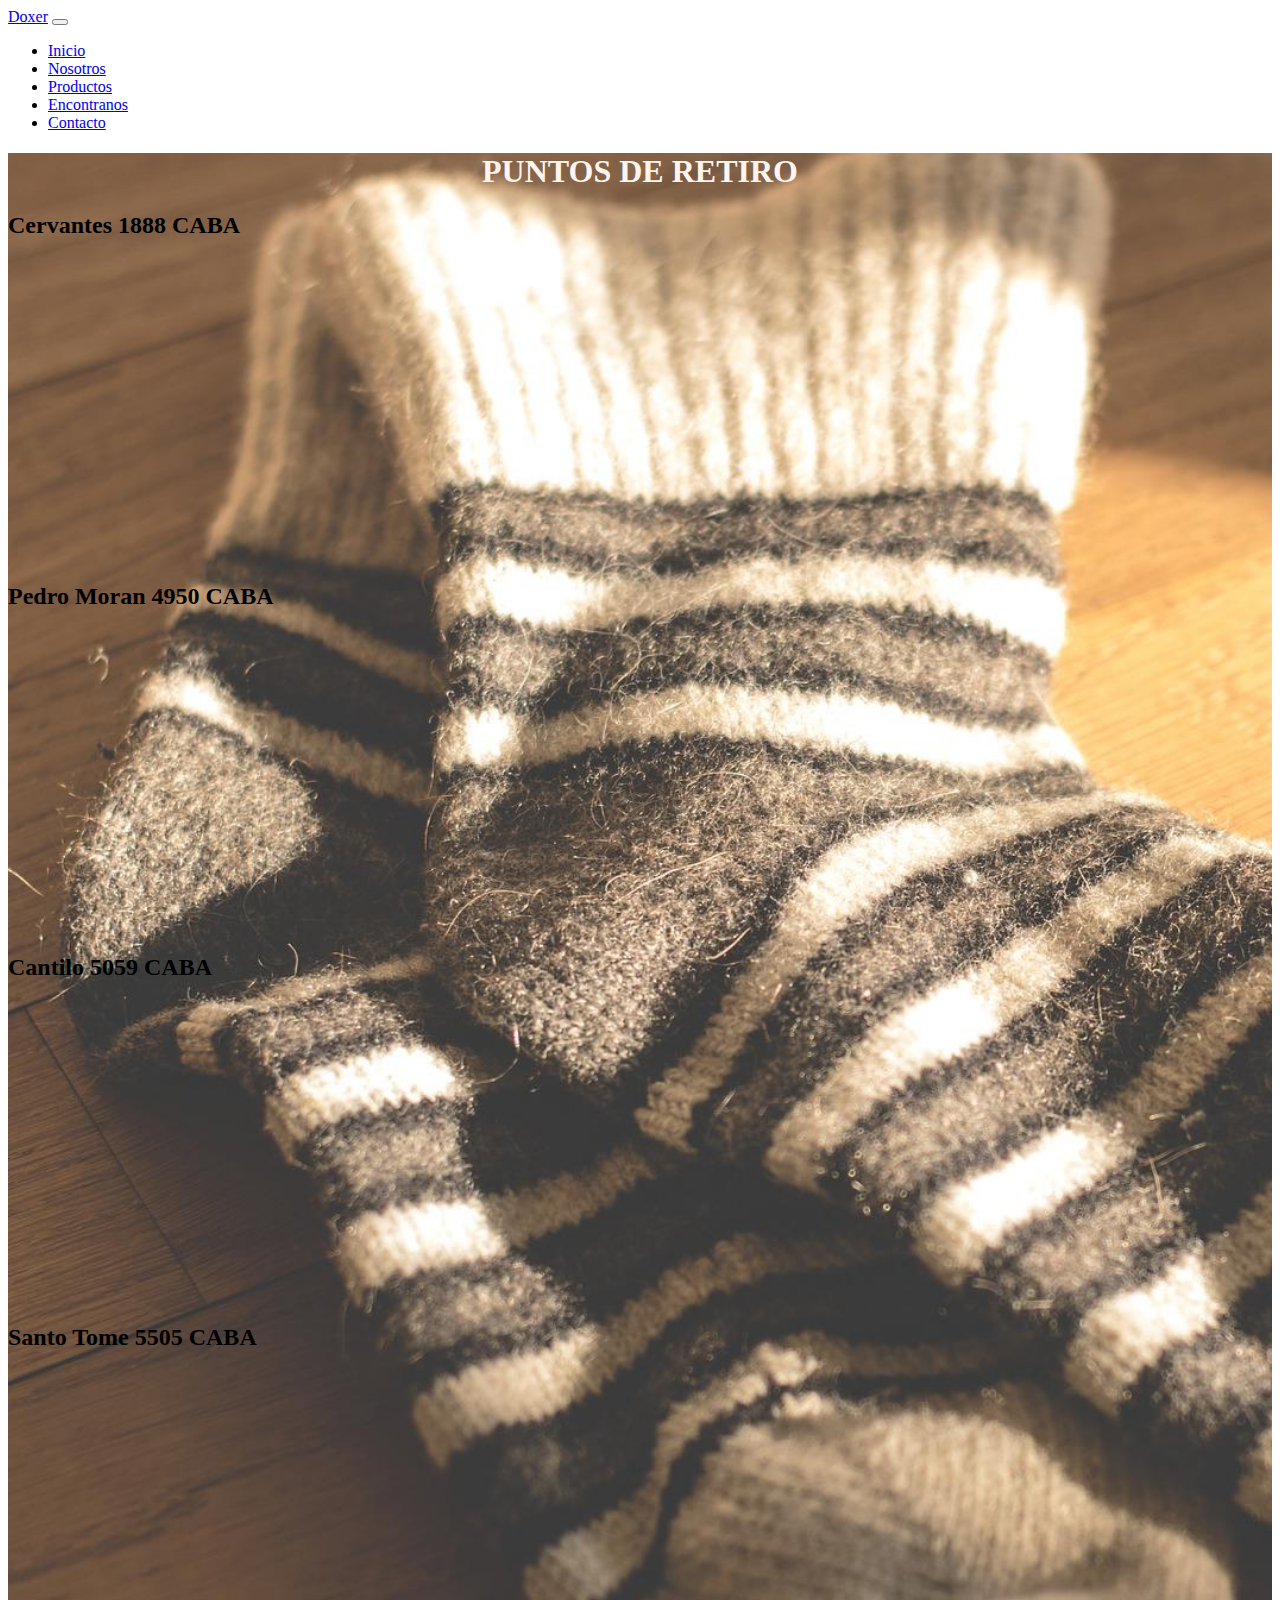
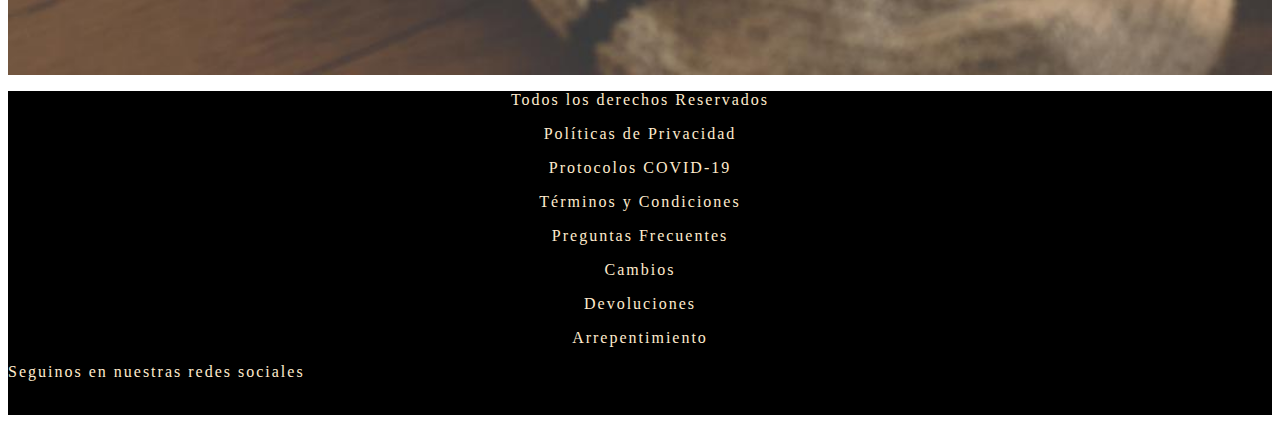
<file: pages/ubicacion.html>
<!DOCTYPE html>
<html lang="es">
<head>
    <meta charset="UTF-8">
    <meta http-equiv="X-UA-Compatible" content="IE=edge">
    <meta name="viewport" content="width=device-width, initial-scale=1.0">
    <meta name="description" content="Tienda Oficial de venta de Medias">
    <meta name="keywords" content="medias, pagina, tienda, ropa, diseños">
    <link rel="stylesheet" href="https://cdn.jsdelivr.net/npm/bootstrap@4.6.1/dist/css/bootstrap.min.css"
    integrity="sha384-zCbKRCUGaJDkqS1kPbPd7TveP5iyJE0EjAuZQTgFLD2ylzuqKfdKlfG/eSrtxUkn" crossorigin="anonymous" />
    <link rel="stylesheet" href="../css/estilos.css">
    <link rel="stylesheet" href="https://cdnjs.cloudflare.com/ajax/libs/font-awesome/6.1.1/css/all.min.css" integrity="sha512-KfkfwYDsLkIlwQp6LFnl8zNdLGxu9YAA1QvwINks4PhcElQSvqcyVLLD9aMhXd13uQjoXtEKNosOWaZqXgel0g==" crossorigin="anonymous" referrerpolicy="no-referrer" />
    <title>Encontranos</title>
</head>
<body>
    <header>
    <!-- Inicio NAVBAR -->
        <nav class="navbar navbar-expand-md bg-dark navbar-dark">
            <!-- Brand -->
            <a class="navbar-brand" href="#">Doxer</a>

            <!-- Toggler/collapsibe Button -->
            <button class="navbar-toggler" type="button" data-toggle="collapse" data-target="#collapsibleNavbar">
                <span class="navbar-toggler-icon"></span>
            </button>

            <!-- Navbar links -->
            <div class="collapse navbar-collapse" id="collapsibleNavbar">
                <ul class="navbar-nav">
                    <li class="nav-item">
                        <a class="nav-link" href="../index.html">Inicio</a>
                    </li>
                    <li class="nav-item">
                        <a class="nav-link" href="./nosotros.html">Nosotros</a>
                    </li>
                    <li class="nav-item">
                        <a class="nav-link" href="./productos.html">Productos</a>
                    </li>
                    <li class="nav-item">
                        <a class="nav-link" href="./ubicacion.html">Encontranos</a>
                    </li>
                    <li class="nav-item">
                        <a class="nav-link" href="./contacto.html">Contacto</a>
                    </li>
                </ul>
            </div>
        </nav>
    </header>
    <!-- Fin NAVBAR -->

    <main class="container-fluid ubicacion">
        <h1 class="tituloUbicacion">PUNTOS DE RETIRO</h1>
        <div class="row">
            <div class="eleft col-md-6">
                <h2 class="tituloDireccion">Cervantes 1888 CABA</h2>
                <iframe src="https://www.google.com/maps/embed?pb=!1m18!1m12!1m3!1d3283.2870725074663!2d-58.50889389999999!3d-34.622185099999996!2m3!1f0!2f0!3f0!3m2!1i1024!2i768!4f13.1!3m3!1m2!1s0x95bcc82d32785579%3A0xa6cfda13e0e46d7!2sCervantes%201888%2C%20C1407%20BHH%2C%20Buenos%20Aires!5e0!3m2!1ses!2sar!4v1657552086456!5m2!1ses!2sar" width="400" height="300" style="border:0;" allowfullscreen="" loading="lazy" referrerpolicy="no-referrer-when-downgrade"></iframe>
                <h2 class="tituloDireccion">Pedro Moran 4950 CABA</h2>
                <iframe src="https://www.google.com/maps/embed?pb=!1m18!1m12!1m3!1d3283.8073746389055!2d-58.52440758255616!3d-34.60903209999999!2m3!1f0!2f0!3f0!3m2!1i1024!2i768!4f13.1!3m3!1m2!1s0x95bcb7dadcbdaca5%3A0xb78f37ad08e76d64!2sPedro%20Mor%C3%A1n%204950%2C%20C1419HLR%20CABA!5e0!3m2!1ses!2sar!4v1657560081933!5m2!1ses!2sar" width="400" height="300" style="border:0;" allowfullscreen="" loading="lazy" referrerpolicy="no-referrer-when-downgrade"></iframe>
            </div>
            <div class="eright col-md-6">
                <h2 class="tituloDireccion">Cantilo 5059 CABA</h2>
                <iframe src="https://www.google.com/maps/embed?pb=!1m18!1m12!1m3!1d3283.756733961754!2d-58.5250450848563!3d-34.61031246535394!2m3!1f0!2f0!3f0!3m2!1i1024!2i768!4f13.1!3m3!1m2!1s0x95bcb7dafe164ec1%3A0xd2d993faeb9c579b!2sJos%C3%A9%20Luis%20Cantilo%205059%2C%20C1419HOS%20CABA!5e0!3m2!1ses!2sar!4v1657560128766!5m2!1ses!2sar" width="400" height="300" style="border:0;" allowfullscreen="" loading="lazy" referrerpolicy="no-referrer-when-downgrade"></iframe>
                <h2 class="tituloDireccion">Santo Tome 5505 CABA</h2>
                <iframe src="https://www.google.com/maps/embed?pb=!1m18!1m12!1m3!1d3283.230096329297!2d-58.519192284855805!3d-34.62362516605861!2m3!1f0!2f0!3f0!3m2!1i1024!2i768!4f13.1!3m3!1m2!1s0x95bcc82efeea8e41%3A0xf0e3eefe5d40a92c!2sSanto%20Tom%C3%A9%205505%2C%20C1408AYF%20CABA!5e0!3m2!1ses!2sar!4v1657560184258!5m2!1ses!2sar" width="400" height="300" style="border:0;" allowfullscreen="" loading="lazy" referrerpolicy="no-referrer-when-downgrade"></iframe>

            </div>
        </div>
    </main>
    
    <footer class="container-fluid">
        <div class="row footer">
            <div class="col-md-4 fleft">
                <a href="#" class="links"><p>Todos los derechos Reservados</p></a>
                
                <a href="#" class="links"><p>Políticas de Privacidad</p></a>
            
                <a href="#" class="links"><p>Protocolos COVID-19</p></a>
            
                <a href="#" class="links"><p>Términos y Condiciones</p></a>
            </div>
            <div class="col-md-4 fcenter">
                <a href="#" class="links"><p>Preguntas Frecuentes</p></a>
                <a href="#" class="links"><p>Cambios</p></a>
                <a href="#" class="links"><p>Devoluciones</p></a>
                <a href="#" class="links"><p>Arrepentimiento</p></a>
            </div>
            <div class="col-md-4 fright">
                <p class="rrss">Seguinos en nuestras redes sociales</p></br>
                <a class="rrss" href="#"><i class="fa-brands fa-facebook"></i></a>
                <a class="rrss" href="https://www.instagram.com/doxersocks/"><i class="fa-brands fa-instagram"></i></a>
                <a class="rrss" href="#"><i class="fa-brands fa-twitter"></i></a>
                <a class="rrss" href="https://api.whatsapp.com/send?phone=541131121020"><i class="fa-brands fa-whatsapp"></i></a>
            </div>
        </div>
    </footer>


    <script src="https://cdn.jsdelivr.net/npm/jquery@3.5.1/dist/jquery.slim.min.js"
        integrity="sha384-DfXdz2htPH0lsSSs5nCTpuj/zy4C+OGpamoFVy38MVBnE+IbbVYUew+OrCXaRkfj" crossorigin="anonymous">
    </script>
    <script src="https://cdn.jsdelivr.net/npm/popper.js@1.16.1/dist/umd/popper.min.js"
        integrity="sha384-9/reFTGAW83EW2RDu2S0VKaIzap3H66lZH81PoYlFhbGU+6BZp6G7niu735Sk7lN" crossorigin="anonymous">
    </script>
    <script src="https://cdn.jsdelivr.net/npm/bootstrap@4.6.1/dist/js/bootstrap.min.js"
        integrity="sha384-VHvPCCyXqtD5DqJeNxl2dtTyhF78xXNXdkwX1CZeRusQfRKp+tA7hAShOK/B/fQ2" crossorigin="anonymous">
    </script>
</body>
</html>
</file>
<file: css/estilos.css>
.main {
  height: 500px;
  background-color: #808080;
  background-image: url(../img/fondo.jpg);
  background-size: cover;
}
.main .mcenter {
  text-align: center;
  padding: 11%;
}
.main .botonIngreso {
  text-decoration: none;
  color: #000000;
}
.main .botonIngreso:hover {
  text-decoration: none;
  color: #fff5ee;
}
.main .ingreso {
  font-size: large;
  font-family: verdana;
}

/* nosotros */
.nosotros {
  background-color: #808080;
  background-image: url(../img/fondo.jpg);
  background-size: cover;
}
.nosotros .nleft img {
  height: 500px;
  padding: 45px;
  border-radius: 30px;
}
.nosotros .nright {
  text-align: center;
  background-image: cover;
  background-position: center;
}
.nosotros .nright .tituloNosotros:hover {
  transition: 2s;
  transform: scale(1.2);
}

/* productos */
.productos {
  text-align: center;
  font-size: xx-large;
  color: #808080;
  font-family: verdana;
}

/* ubicacion */
.ubicacion {
  background-image: url(../img/fondo.jpg);
  background-size: cover;
}
.ubicacion .tituloUbicacion {
  text-align: center;
  font-size: xx-large;
  color: #fff5ee;
  font-family: verdana;
}
.ubicacion .tituloDireccion {
  color: #000000;
}

/* contacto */
.contacto {
  height: 500px;
  padding: 50px;
  background-image: url(../img/fondo.jpg);
  background-size: cover;
}
.contacto .tituloContacto {
  text-align: left;
  font-size: xx-large;
  color: #000000;
  font-family: verdana;
}
.contacto .formContacto {
  margin-top: 5%;
}
.contacto .formContacto .emailContacto, .contacto .formContacto .motivoContacto {
  width: 70%;
}
.contacto .logoContacto {
  width: 400px;
}

/* footer */
.footer {
  min-height: 200px;
  background-color: #000000;
}
.footer .links, .footer .rrss {
  text-align: center;
  color: #ffebcd;
  letter-spacing: 2px;
  text-decoration: none;
  width: fit-content;
}

/*# sourceMappingURL=estilos.css.map */
</file>
